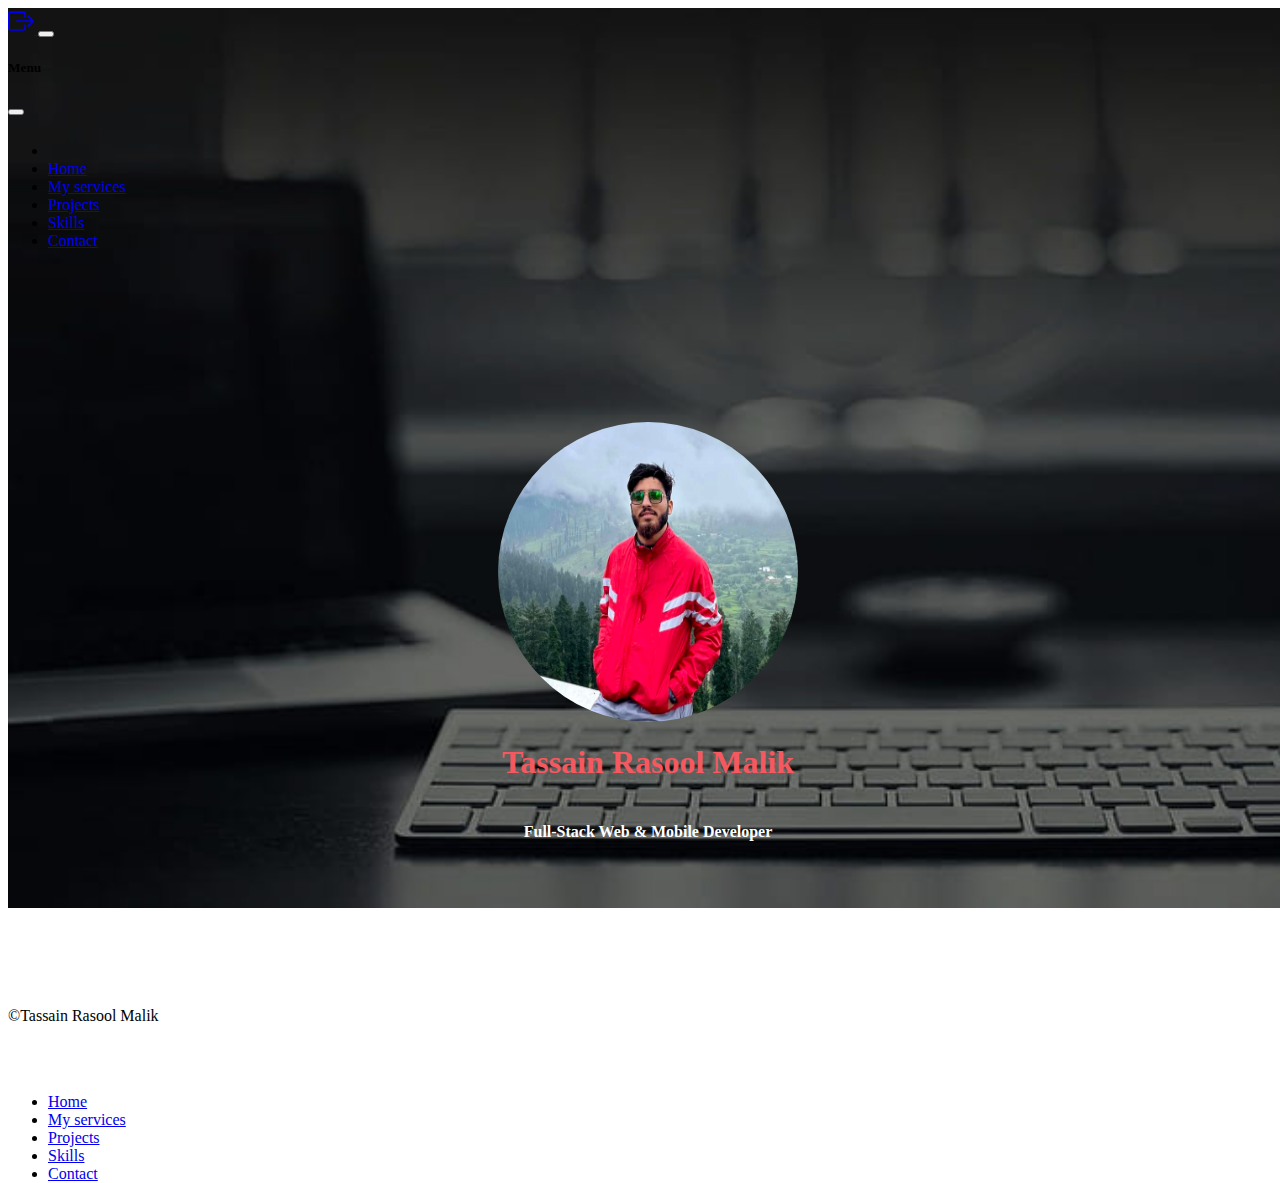
<file: index.html>
<!DOCTYPE html>
<html lang="en">

<head>
    <meta charset="UTF-8">
    <meta name="viewport" content="width=device-width, initial-scale=1.0">
    <title>Home</title>
    <link href="https://cdn.jsdelivr.net/npm/bootstrap@5.3.0-alpha2/dist/css/bootstrap.min.css" rel="stylesheet"
        integrity="sha384-aFq/bzH65dt+w6FI2ooMVUpc+21e0SRygnTpmBvdBgSdnuTN7QbdgL+OapgHtvPp" crossorigin="anonymous">
</head>
<style>
    /* body,
        html {
                overflow: hidden;
                height: 100%;
        } */

    #background-div {
        position: absolute;
        justify-content: center;
        align-items: center;
        width: 100%;
        height: 100vh;
        background-image: url(./contents/Images/portfolio-bg.jpg);
        background-size: cover;
        background-position: 'center';

    }

    #profile-pic {
        position: relative;
        z-index: 1;
        display: flex;
        justify-content: center;
        align-items: center;
        flex-direction: column;
        align-content: center;
        padding: 10%;
    }

    #round-img {
        position: relative;
        height: 300px;
        width: 300px;
        border-radius: 50%;
    }

    h1 {
        color: rgb(246, 88, 96);
        font-weight: bold;
    }

    h4 {
        color: white;
    }

    .center-content {
        display: flex;
        flex-direction: column;
        justify-content: center;
        align-items: center;
    }

    .page2 {
        padding-top: 30%;
    }

    footer {
        width: 100%;
    }
</style>



<body data-bs-theme="dark">

    <div class="page1">

        <section>
            <div id="background-div">
                <nav class="navbar navbar-expand-md bg-dark sticky-top border-bottom" data-bs-theme="dark">
                    <div class="container"> <a class="navbar-brand d-md-none" href="#">
                            <svg xmlns="http://www.w3.org/2000/svg" width="26" height="26" fill="currentColor"
                                class="bi bi-box-arrow-right" viewBox="0 0 16 16">
                                <path fill-rule="evenodd"
                                    d="M10 12.5a.5.5 0 0 1-.5.5h-8a.5.5 0 0 1-.5-.5v-9a.5.5 0 0 1 .5-.5h8a.5.5 0 0 1 .5.5v2a.5.5 0 0 0 1 0v-2A1.5 1.5 0 0 0 9.5 2h-8A1.5 1.5 0 0 0 0 3.5v9A1.5 1.5 0 0 0 1.5 14h8a1.5 1.5 0 0 0 1.5-1.5v-2a.5.5 0 0 0-1 0z" />
                                <path fill-rule="evenodd"
                                    d="M15.854 8.354a.5.5 0 0 0 0-.708l-3-3a.5.5 0 0 0-.708.708L14.293 7.5H5.5a.5.5 0 0 0 0 1h8.793l-2.147 2.146a.5.5 0 0 0 .708.708z" />
                            </svg>

                        </a> <button class="navbar-toggler" type="button" data-bs-toggle="offcanvas"
                            data-bs-target="#offcanvas" aria-controls="offcanvas" aria-label="Toggle navigation">
                            <span class="navbar-toggler-icon"></span> </button>
                        <div class="offcanvas offcanvas-end" tabindex="-1" id="offcanvas"
                            aria-labelledby="offcanvasLabel">
                            <div class="offcanvas-header">
                                <h5 class="offcanvas-title" id="offcanvasLabel">Menu</h5>
                                <button type="button" class="btn-close" data-bs-dismiss="offcanvas"
                                    aria-label="Close"></button>
                            </div>
                            <div class="offcanvas-body">
                                <ul class="navbar-nav flex-grow-1 justify-content-between">
                                    <li class="nav-item"><a class="nav-link" href="#" aria-label="Aperture">
                                            <svg class="bi" width="24" height="24" aria-hidden="true">
                                                <use xlink:href="#aperture">
                                                </use>
                                            </svg> </a></li>
                                    <li class="nav-item"><a class="nav-link" href="./index.html">Home</a></li>

                                    <li class="nav-item"><a class="nav-link"
                                            href="./contents/Services/myServices.html">My
                                            services</a></li>

                                    <li class="nav-item"><a class="nav-link"
                                            href="./contents/Projects/projects.html">Projects</a>
                                    </li>


                                    <li class="nav-item"><a class="nav-link"
                                            href="./contents/Skills/skills.html">Skills</a>
                                    </li>
                                    <!-- <li class="nav-item"><a class="nav-link"
                                            href="./contents/Hobbies/hobbies.html">Hobbbies</a>
                                    </li> -->
                                    <li class="nav-item"><a class="nav-link"
                                            href="./contents/Contact/contact.html">Contact</a>
                                    </li>


                                    <svg class="bi" width="24" height="24" aria-hidden="true">
                                        <use xlink:href="#cart"></use>
                                    </svg> </a></li>
                                </ul>
                            </div>
                        </div>
                    </div>
                </nav>
                <!-- Profile Pic -->

                <div id="profile-pic">
                    <img id="round-img" src="./contents/Images/Screenshot 2025-05-01 at 13.07.58.png"
                        alt="Tassain Rasool Malik">
                    <div class="center-content">
                        <h1>Tassain Rasool Malik</h1>
                        <h4>Full-Stack Web & Mobile Developer</h3>

                    </div>


                </div>

                <!-- footer -->
                <section class="container">
                    <div class="container">
                        <footer
                            class="d-flex flex-wrap justify-content-between align-items-center py-3 my-4 border-top">
                            <p class="col-md-4 mb-0 text-body-secondary">©Tassain Rasool Malik</p> <a href="/"
                                class="col-md-4 d-flex align-items-center justify-content-center mb-3 mb-md-0 me-md-auto link-body-emphasis text-decoration-none"
                                aria-label="Bootstrap"> <svg class="bi me-2" width="40" height="32" aria-hidden="true">
                                    <use xlink:href="#bootstrap"></use>
                                </svg> </a>
                            <ul class="nav col-md-4 justify-content-end ">
                                <li class="nav-item"><a class="nav-link text-white" href="./index.html">Home</a></li>

                                <li class="nav-item"><a class="nav-link text-white"
                                        href="./contents/Services/myServices.html">My
                                        services</a></li>

                                <li class="nav-item"><a class="nav-link text-white"
                                        href="./contents/Projects/projects.html">Projects</a>
                                </li>

                                <!-- <li class="nav-item"><a class="nav-link text-white"
                                        href="./contents/Hobbies/hobbies.html">Hobbbies</a>
                                </li> -->
                                <li class="nav-item"><a class="nav-link text-white"
                                        href="./contents/Skills/skills.html">Skills</a>
                                </li>
                                <li class="nav-item"><a class="nav-link text-white"
                                        href="./contents/Contact/contact.html">Contact</a>
                                </li>
                            </ul>
                        </footer>
                    </div>


                </section>

            </div>


        </section>

    </div>









    <script src="https://cdn.jsdelivr.net/npm/bootstrap@5.3.6/dist/js/bootstrap.bundle.min.js"
        integrity="sha384-j1CDi7MgGQ12Z7Qab0qlWQ/Qqz24Gc6BM0thvEMVjHnfYGF0rmFCozFSxQBxwHKO"
        crossorigin="anonymous"></script>
</body>



</html>
</file>
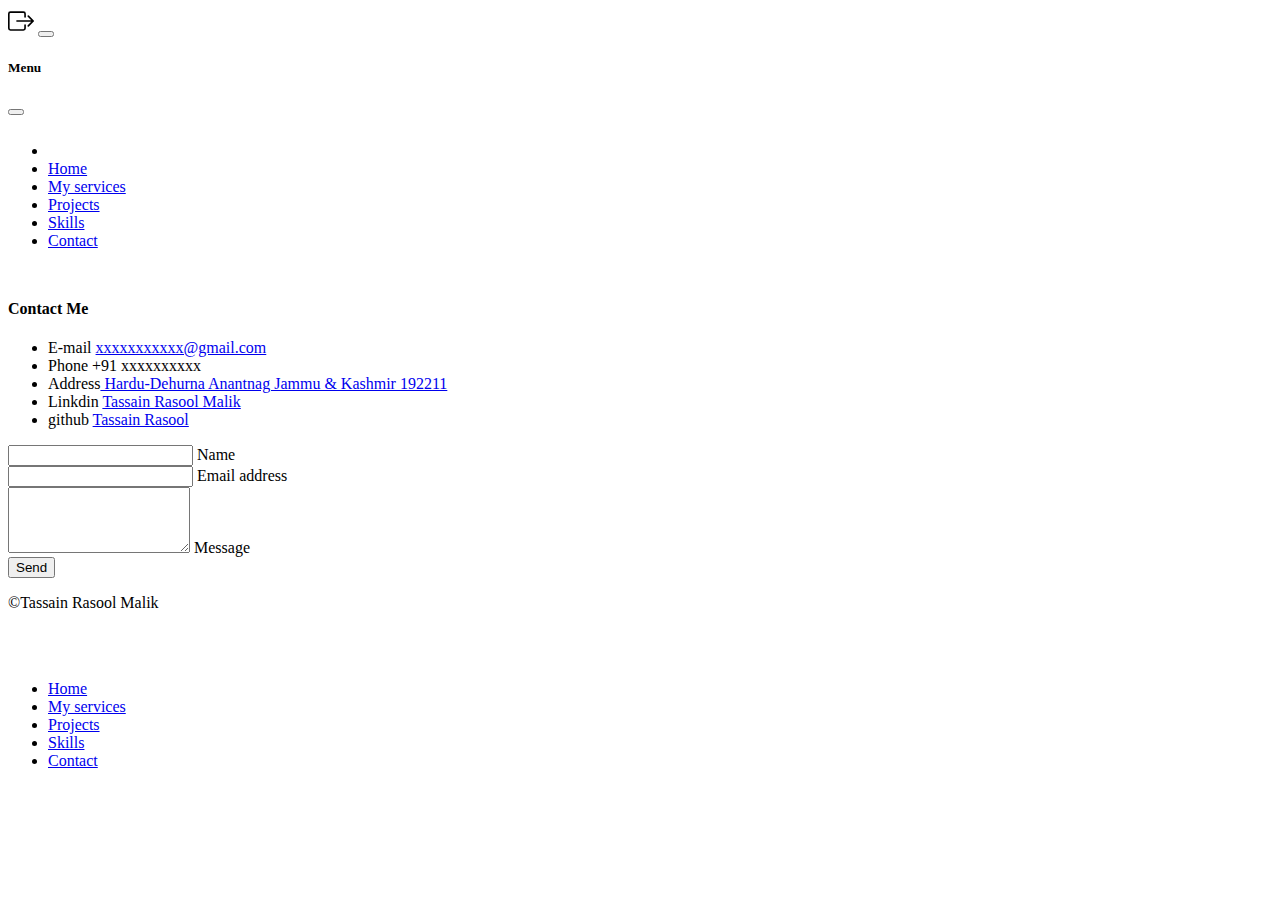
<file: contents/Contact/contact.html>
<!DOCTYPE html>
<html lang="en">

<head>
    <meta charset="UTF-8">
    <meta name="viewport" content="width=device-width, initial-scale=1.0">
    <title>Contact</title>
    <link href="https://cdn.jsdelivr.net/npm/bootstrap@5.3.0-alpha2/dist/css/bootstrap.min.css" rel="stylesheet"
        integrity="sha384-aFq/bzH65dt+w6FI2ooMVUpc+21e0SRygnTpmBvdBgSdnuTN7QbdgL+OapgHtvPp" crossorigin="anonymous">
</head>

<body data-bs-theme="dark">

    <section>
        <nav class="navbar navbar-expand-md bg-dark sticky-top border-bottom" data-bs-theme="dark">
            <div class="container">
                <svg xmlns="http://www.w3.org/2000/svg" width="26" height="26" fill="currentColor"
                    class="bi bi-box-arrow-right" viewBox="0 0 16 16">
                    <path fill-rule="evenodd"
                        d="M10 12.5a.5.5 0 0 1-.5.5h-8a.5.5 0 0 1-.5-.5v-9a.5.5 0 0 1 .5-.5h8a.5.5 0 0 1 .5.5v2a.5.5 0 0 0 1 0v-2A1.5 1.5 0 0 0 9.5 2h-8A1.5 1.5 0 0 0 0 3.5v9A1.5 1.5 0 0 0 1.5 14h8a1.5 1.5 0 0 0 1.5-1.5v-2a.5.5 0 0 0-1 0z" />
                    <path fill-rule="evenodd"
                        d="M15.854 8.354a.5.5 0 0 0 0-.708l-3-3a.5.5 0 0 0-.708.708L14.293 7.5H5.5a.5.5 0 0 0 0 1h8.793l-2.147 2.146a.5.5 0 0 0 .708.708z" />
                </svg>

                </a> <button class="navbar-toggler" type="button" data-bs-toggle="offcanvas" data-bs-target="#offcanvas"
                    aria-controls="offcanvas" aria-label="Toggle navigation">
                    <span class="navbar-toggler-icon"></span> </button>
                <div class="offcanvas offcanvas-end" tabindex="-1" id="offcanvas" aria-labelledby="offcanvasLabel">
                    <div class="offcanvas-header">
                        <h5 class="offcanvas-title" id="offcanvasLabel">Menu</h5>
                        <button type="button" class="btn-close" data-bs-dismiss="offcanvas" aria-label="Close"></button>
                    </div>
                    <div class="offcanvas-body">
                        <ul class="navbar-nav flex-grow-1 justify-content-between">
                            <li class="nav-item"><a class="nav-link" href="#" aria-label="Aperture">
                                    <svg class="bi" width="24" height="24" aria-hidden="true">
                                        <use xlink:href="#aperture">
                                        </use>
                                    </svg> </a></li>
                            <li class="nav-item"><a class="nav-link" href="./../../index.html">Home</a></li>

                            <li class="nav-item"><a class="nav-link" href="./../Services/myServices.html">My
                                    services</a></li>

                            <li class="nav-item"><a class="nav-link" href="./../Projects/projects.html">Projects</a>
                            </li>

                            <!-- <li class="nav-item"><a class="nav-link" href="./../Hobbies/hobbies.html">Hobbbies</a>
                            </li> -->
                            <li class="nav-item"><a class="nav-link" href="./../Skills/skills.html">Skills</a>
                            </li>
                            <li class="nav-item"><a class="nav-link" href="./contact.html">Contact</a>
                            </li>


                            <svg class="bi" width="24" height="24" aria-hidden="true">
                                <use xlink:href="#cart"></use>
                            </svg> </a></li>
                        </ul>
                    </div>
                </div>
            </div>
        </nav>
    </section>

    <section>
        <section class=" container">
            <!--Subsection title-->
            <h4 class="row mt-5 justify-content-center align-items-center ">Contact Me</h4>
            <section class="pb-4">
                <div class="border rounded-5">
                    <section class="w-100 p-4 d-flex pb-4">
                        <ul>
                            <li>E-mail <a href="https://mail.google.com/mail/?view=cm&fs=1&to=iamtassain.00@example.com"
                                    target="_blank">
                                    xxxxxxxxxxx@gmail.com
                                </a></li>
                            <li>Phone +91 xxxxxxxxxx</li>
                            <li> Address<a
                                    href="https://www.google.com/maps/search/?api=1&query=House of Tassain Rasool Malik, J6P3+PRF, Hardu Dehrana, Jammu and Kashmir 192211"
                                    target="_blank">
                                    Hardu-Dehurna Anantnag Jammu & Kashmir 192211
                                </a></li>
                            <li>Linkdin
                                <a href="https://www.linkedin.com/in/trm0229" target="_blank">
                                    Tassain Rasool Malik
                                </a>
                            </li>
                            <li>github 
                                <a href="https://github.com/TassainRasool" target="_blank">
                                Tassain Rasool 
                            </a></li>
                        </ul>
                    </section>

                </div>
            </section>
            <section class="pb-4">
                <div class="border rounded-5">

                    <section class=" p-4 d-flex justify-content-center pb-4">
                        <form style="width: 26rem;" action="https://api.web3forms.com/submit" method="POST">
                            <input type="hidden" name="access_key" value="2d9e93b4-d8b6-45f0-80ea-d930493d3310">
                            <!-- Name input -->
                            <div data-mdb-input-init="" class="form-outline mb-4" data-mdb-input-initialized="true">
                                <input type="text" name="name" id="form4Example1" class="form-control">
                                <label class="form-label" for="form4Example1" style="margin-left: 0px;" required>Name</label>
                                <div class="form-notch">
                                    <div class="form-notch-leading" style="width: 9px;"></div>
                                    <div class="form-notch-middle" style="width: 42.4px;"></div>
                                    <div class="form-notch-trailing"></div>
                                </div>
                            </div>


                            <!-- Email input -->
                            <div data-mdb-input-init="" class="form-outline mb-4" data-mdb-input-initialized="true">
                                <input type="email" name="email" id="form4Example2" class="form-control" required>
                                <label class="form-label" for="form4Example2" style="margin-left: 0px;">Email
                                    address</label>
                                <div class="form-notch">
                                    <div class="form-notch-leading" style="width: 9px;"></div>
                                    <div class="form-notch-middle" style="width: 88.8px;"></div>
                                    <div class="form-notch-trailing"></div>
                                </div>
                            </div>

                            <!-- Message input -->
                            <div data-mdb-input-init="" class="form-outline mb-4" data-mdb-input-initialized="true">
                                <textarea class="form-control" id="form4Example3" rows="4" name="message" required> </textarea>
                                <label class="form-label" for="form4Example3" style="margin-left: 0px;">Message</label>
                                <div class="form-notch">
                                    <div class="form-notch-leading" style="width: 9px;"></div>
                                    <div class="form-notch-middle" style="width: 60px;"></div>
                                    <div class="form-notch-trailing"></div>
                                </div>
                            </div>

                            <!-- Checkbox -->
                            <!-- <div class="form-check d-flex justify-content-center mb-4">
                                <input class="form-check-input me-2" type="checkbox" value="" id="form4Example4"
                                    checked="">
                                <label class="form-check-label" for="form4Example4">
                                    Send me a copy of this message
                                </label>
                            </div> -->

                            <!-- Submit button -->
                            <button data-mdb-ripple-init="" type="submit"
                                class="btn btn-primary btn-block mb-4">Send</button>
                        </form>
                    </section>

                </div>
            </section>
        </section>
    </section>

    <!--Footer-->
     <section>
            <div class="container">
                <footer class="d-flex flex-wrap justify-content-between align-items-center py-3 my-4 border-top">
                    <p class="col-md-4 mb-0 text-body-secondary">©Tassain Rasool Malik</p> <a href="/"
                        class="col-md-4 d-flex align-items-center justify-content-center mb-3 mb-md-0 me-md-auto link-body-emphasis text-decoration-none"
                        aria-label="Bootstrap"> <svg class="bi me-2" width="40" height="32" aria-hidden="true">
                            <use xlink:href="#bootstrap"></use>
                        </svg> </a>
                    <ul class="nav col-md-4 justify-content-end ">
                        <li class="nav-item"><a class="nav-link text-white" href="./../../index.html">Home</a></li>

                        <li class="nav-item"><a class="nav-link text-white" href="./../Services/myServices.html">My
                                services</a></li>

                        <li class="nav-item"><a class="nav-link text-white"
                                href="./../Projects/projects.html">Projects</a>
                        </li>
                        <li class="nav-item"><a class="nav-link text-white" href="./../Skills/skills.html">Skills</a>
                        </li>
                        <!-- <li class="nav-item"><a class="nav-link text-white"
                                href="./../Hobbies/hobbies.html">Hobbbies</a>
                        </li> -->

                        <li class="nav-item"><a class="nav-link text-white" href="./../Contact/contact.html">Contact</a>
                        </li>
                    </ul>
                </footer>
            </div>


    </section>




    <script src="https://cdn.jsdelivr.net/npm/bootstrap@5.3.6/dist/js/bootstrap.bundle.min.js"
        integrity="sha384-j1CDi7MgGQ12Z7Qab0qlWQ/Qqz24Gc6BM0thvEMVjHnfYGF0rmFCozFSxQBxwHKO"
        crossorigin="anonymous"></script>

</body>

</html>
</file>
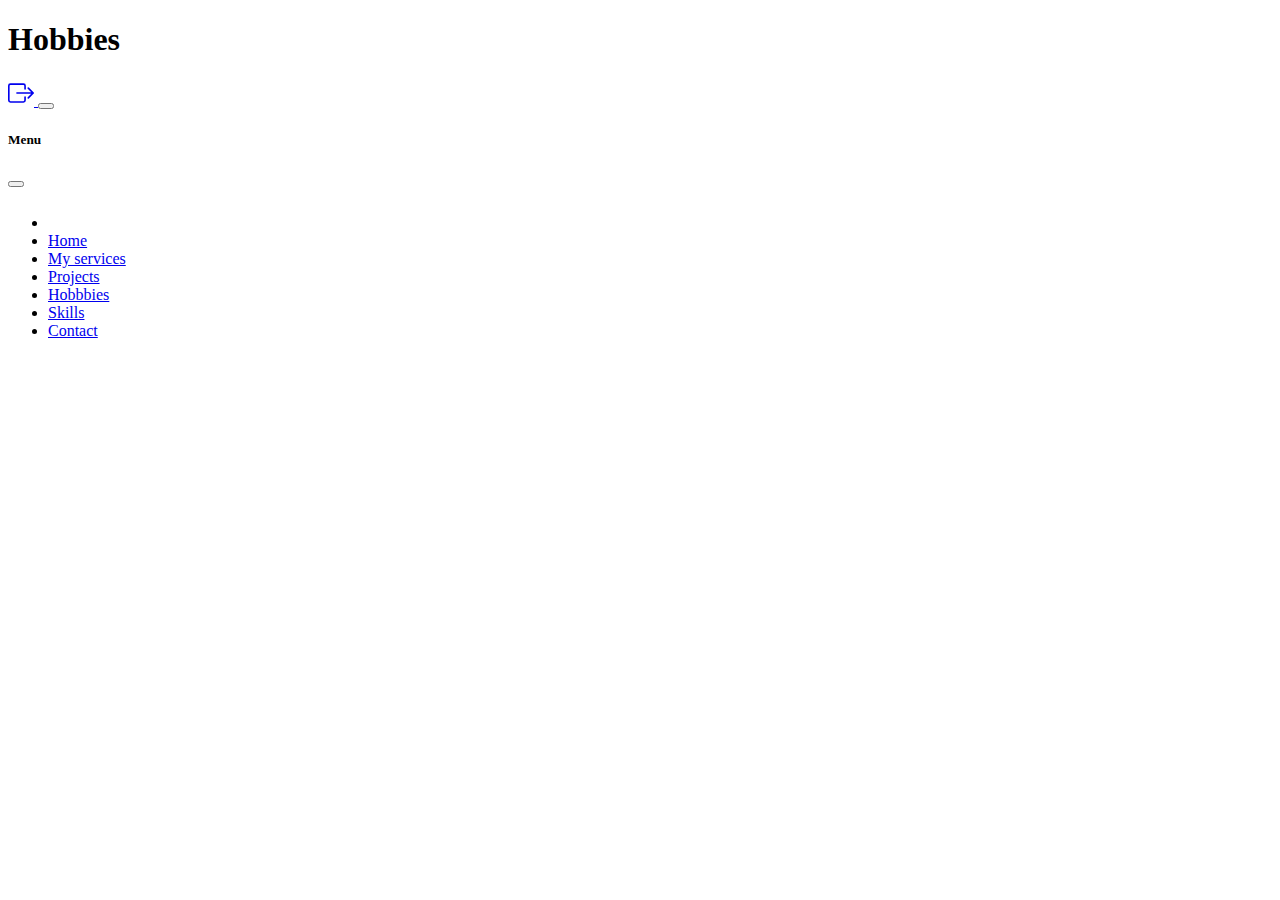
<file: contents/Hobbies/hobbies.html>
<!DOCTYPE html>
<html lang="en">
<head>
    <meta charset="UTF-8">
    <meta name="viewport" content="width=device-width, initial-scale=1.0">
    <title>Hobbies</title>
            <link href="https://cdn.jsdelivr.net/npm/bootstrap@5.3.0-alpha2/dist/css/bootstrap.min.css" rel="stylesheet"
                integrity="sha384-aFq/bzH65dt+w6FI2ooMVUpc+21e0SRygnTpmBvdBgSdnuTN7QbdgL+OapgHtvPp"
                crossorigin="anonymous">
</head>
<body>
    <h1>Hobbies</h1>
    

    <section>
                        <nav class="navbar navbar-expand-md bg-dark sticky-top border-bottom" data-bs-theme="dark">
                    <div class="container"> <a class="navbar-brand d-md-none" href="#">
                            <svg xmlns="http://www.w3.org/2000/svg" width="26" height="26" fill="currentColor"
                                class="bi bi-box-arrow-right" viewBox="0 0 16 16">
                                <path fill-rule="evenodd"
                                    d="M10 12.5a.5.5 0 0 1-.5.5h-8a.5.5 0 0 1-.5-.5v-9a.5.5 0 0 1 .5-.5h8a.5.5 0 0 1 .5.5v2a.5.5 0 0 0 1 0v-2A1.5 1.5 0 0 0 9.5 2h-8A1.5 1.5 0 0 0 0 3.5v9A1.5 1.5 0 0 0 1.5 14h8a1.5 1.5 0 0 0 1.5-1.5v-2a.5.5 0 0 0-1 0z" />
                                <path fill-rule="evenodd"
                                    d="M15.854 8.354a.5.5 0 0 0 0-.708l-3-3a.5.5 0 0 0-.708.708L14.293 7.5H5.5a.5.5 0 0 0 0 1h8.793l-2.147 2.146a.5.5 0 0 0 .708.708z" />
                            </svg>

                        </a> <button class="navbar-toggler" type="button" data-bs-toggle="offcanvas"
                            data-bs-target="#offcanvas" aria-controls="offcanvas" aria-label="Toggle navigation">
                            <span class="navbar-toggler-icon"></span> </button>
                        <div class="offcanvas offcanvas-end" tabindex="-1" id="offcanvas"
                            aria-labelledby="offcanvasLabel">
                            <div class="offcanvas-header">
                                <h5 class="offcanvas-title" id="offcanvasLabel">Menu</h5>
                                <button type="button" class="btn-close" data-bs-dismiss="offcanvas"
                                    aria-label="Close"></button>
                            </div>
                            <div class="offcanvas-body">
                                <ul class="navbar-nav flex-grow-1 justify-content-between">
                                    <li class="nav-item"><a class="nav-link" href="#" aria-label="Aperture">
                                            <svg class="bi" width="24" height="24" aria-hidden="true">
                                                <use xlink:href="#aperture">
                                                </use>
                                            </svg> </a></li>
                                    <li class="nav-item"><a class="nav-link" href="./../../index.html">Home</a></li>

                                    <li class="nav-item"><a class="nav-link"
                                            href="./../Services/myServices.html">My
                                            services</a></li>

                                    <li class="nav-item"><a class="nav-link"
                                            href="./../Projects/projects.html">Projects</a>
                                    </li>

                                    <li class="nav-item"><a class="nav-link"
                                            href="./hobbies.html">Hobbbies</a>
                                    </li>
                                    <li class="nav-item"><a class="nav-link"
                                            href="./../Skills/skills.html">Skills</a>
                                    </li>
                                    <li class="nav-item"><a class="nav-link"
                                            href="./../Contact/contact.html">Contact</a>
                                    </li>


                                    <svg class="bi" width="24" height="24" aria-hidden="true">
                                        <use xlink:href="#cart"></use>
                                    </svg> </a></li>
                                </ul>
                            </div>
                        </div>
                    </div>
                </nav>
    </section>


        <script src="https://cdn.jsdelivr.net/npm/bootstrap@5.3.6/dist/js/bootstrap.bundle.min.js"
                integrity="sha384-j1CDi7MgGQ12Z7Qab0qlWQ/Qqz24Gc6BM0thvEMVjHnfYGF0rmFCozFSxQBxwHKO"
                crossorigin="anonymous"></script>
                    </body>


</html>
</file>
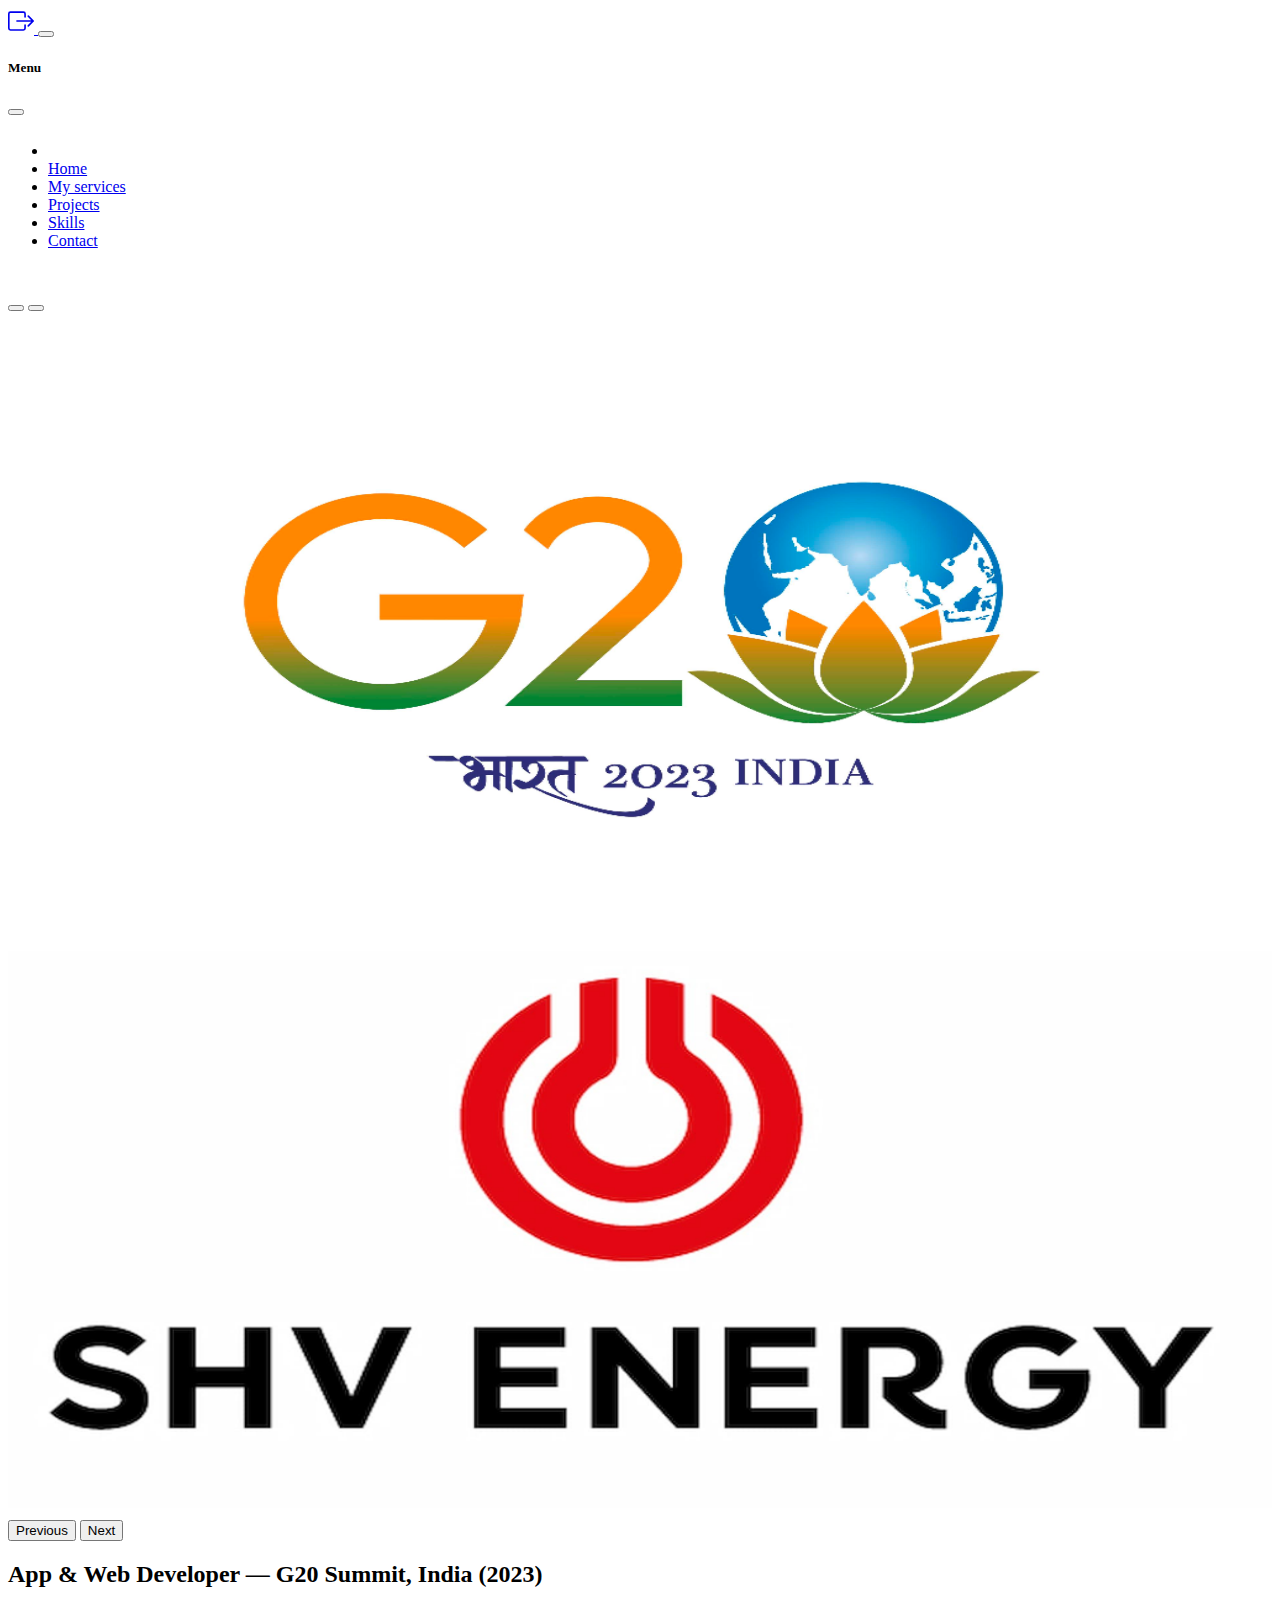
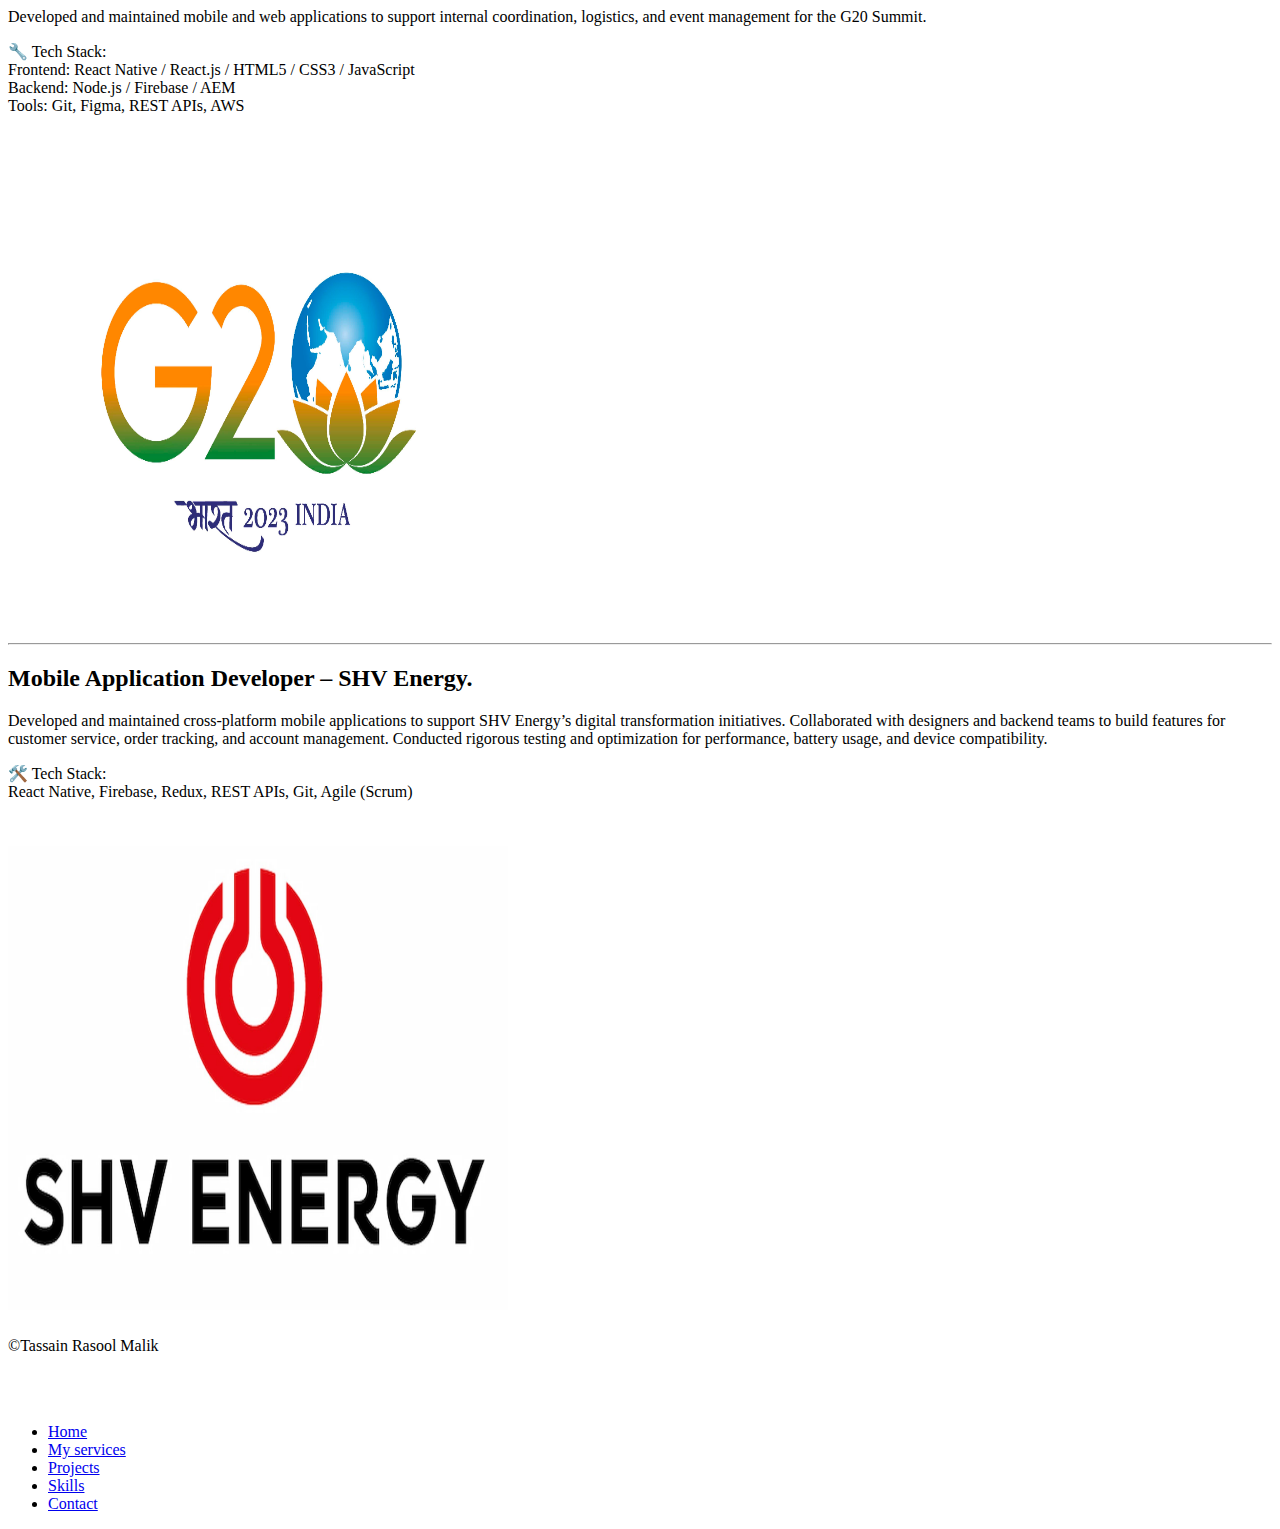
<file: contents/Projects/projects.html>
<!DOCTYPE html>
<html lang="en">

<head>
        <meta charset="UTF-8">
        <meta name="viewport" content="width=device-width, initial-scale=1.0">
        <title>Projects</title>
        <link href="https://cdn.jsdelivr.net/npm/bootstrap@5.3.0-alpha2/dist/css/bootstrap.min.css" rel="stylesheet"
                integrity="sha384-aFq/bzH65dt+w6FI2ooMVUpc+21e0SRygnTpmBvdBgSdnuTN7QbdgL+OapgHtvPp"
                crossorigin="anonymous">

        <style>
                html {
                        overflow: auto;
                }
        </style>


<body data-bs-theme="dark">

        <section>
                <nav class="navbar navbar-expand-md bg-dark sticky-top border-bottom" data-bs-theme="dark">
                        <div class="container"> <a class="navbar-brand d-md-none" href="#">
                                        <svg xmlns="http://www.w3.org/2000/svg" width="26" height="26"
                                                fill="currentColor" class="bi bi-box-arrow-right" viewBox="0 0 16 16">
                                                <path fill-rule="evenodd"
                                                        d="M10 12.5a.5.5 0 0 1-.5.5h-8a.5.5 0 0 1-.5-.5v-9a.5.5 0 0 1 .5-.5h8a.5.5 0 0 1 .5.5v2a.5.5 0 0 0 1 0v-2A1.5 1.5 0 0 0 9.5 2h-8A1.5 1.5 0 0 0 0 3.5v9A1.5 1.5 0 0 0 1.5 14h8a1.5 1.5 0 0 0 1.5-1.5v-2a.5.5 0 0 0-1 0z" />
                                                <path fill-rule="evenodd"
                                                        d="M15.854 8.354a.5.5 0 0 0 0-.708l-3-3a.5.5 0 0 0-.708.708L14.293 7.5H5.5a.5.5 0 0 0 0 1h8.793l-2.147 2.146a.5.5 0 0 0 .708.708z" />
                                        </svg>

                                </a> <button class="navbar-toggler" type="button" data-bs-toggle="offcanvas"
                                        data-bs-target="#offcanvas" aria-controls="offcanvas"
                                        aria-label="Toggle navigation">
                                        <span class="navbar-toggler-icon"></span> </button>
                                <div class="offcanvas offcanvas-end" tabindex="-1" id="offcanvas"
                                        aria-labelledby="offcanvasLabel">
                                        <div class="offcanvas-header">
                                                <h5 class="offcanvas-title" id="offcanvasLabel">Menu</h5>
                                                <button type="button" class="btn-close" data-bs-dismiss="offcanvas"
                                                        aria-label="Close"></button>
                                        </div>
                                        <div class="offcanvas-body">
                                                <ul class="navbar-nav flex-grow-1 justify-content-between">
                                                        <li class="nav-item"><a class="nav-link" href="#"
                                                                        aria-label="Aperture">
                                                                        <svg class="bi" width="24" height="24"
                                                                                aria-hidden="true">
                                                                                <use xlink:href="#aperture">
                                                                                </use>
                                                                        </svg> </a></li>
                                                        <li class="nav-item"><a class="nav-link"
                                                                        href="./../../index.html">Home</a></li>

                                                        <li class="nav-item"><a class="nav-link"
                                                                        href="./../Services/myServices.html">My
                                                                        services</a></li>

                                                        <li class="nav-item"><a class="nav-link"
                                                                        href="./projects.html">Projects</a>
                                                        </li>


                                                        <li class="nav-item"><a class="nav-link"
                                                                        href="./../Skills/skills.html">Skills</a>
                                                        </li>
                                                        <!-- <li class="nav-item"><a class="nav-link"
                                                                        href="./../Hobbies/hobbies.html">Hobbbies</a>
                                                        </li> -->
                                                        <li class="nav-item"><a class="nav-link"
                                                                        href="./../Contact/contact.html">Contact</a>
                                                        </li>


                                                        <svg class="bi" width="24" height="24" aria-hidden="true">
                                                                <use xlink:href="#cart"></use>
                                                        </svg> </a></li>
                                                </ul>
                                        </div>
                                </div>
                        </div>
                </nav>
        </section>

        <!-- Carousel-->
        <section>
                <div id="myCarousel" class="carousel slide mb-6" data-bs-ride="carousel">
                        <div class="carousel-indicators"> <button type="button" data-bs-target="#myCarousel"
                                        data-bs-slide-to="0" class="" aria-label="Slide 1"></button> <button
                                        type="button" data-bs-target="#myCarousel" data-bs-slide-to="1"
                                        aria-label="Slide 2" class="active" aria-current="true"></button>
                                <!-- To add one more slides un commit the below button -->
                                <!-- <button
                                        type="button" data-bs-target="#myCarousel" data-bs-slide-to="2"
                                        aria-label="Slide 3" class=""></button>  -->
                        </div>
                        <div class="carousel-inner ">
                                <div class="carousel-item"> <img src="./../Images/g20Logo.png" alt="G20 Logo"
                                                aria-hidden="true" class="bd-placeholder-img " height="600"
                                                preserveAspectRatio="xMidYMid slice" width="100%"
                                                xmlns="http://www.w3.org/2000/svg">
                                        <rect width="100%" height="100%" fill="var(--bs-secondary-color)">
                                        </rect>
                                        </img>
                                </div>
                                <div class="carousel-item active "> <img src="./../Images/shv.png" aria-hidden="true"
                                                class="bd-placeholder-img " height="600"
                                                preserveAspectRatio="xMidYMid slice" width="100%"
                                                xmlns="http://www.w3.org/2000/svg">
                                        <rect width="100%" height="100%" fill="var(--bs-secondary-color)">
                                        </rect>
                                        </img>
                                </div>

                                <!-- To add one more images uncommit the below div -->
                                <!-- <div class="carousel-item active"> <img src="./../Images/shv.png" aria-hidden="true" class="bd-placeholder-img "
                                                height="100%" preserveAspectRatio="xMidYMid slice" width="100%"
                                                xmlns="http://www.w3.org/2000/svg">
                                                <rect width="100%" height="100%" fill="var(--bs-secondary-color)">
                                                </rect>
                                        </img>
                                </div> -->
                        </div>
                        <button class="carousel-control-prev" type="button" data-bs-target="#myCarousel"
                                data-bs-slide="prev"> <span class="carousel-control-prev-icon"
                                        aria-hidden="true"></span> <span class="visually-hidden">Previous</span>
                        </button>
                        <button class="carousel-control-next" type="button" data-bs-target="#myCarousel"
                                data-bs-slide="next"> <span class="carousel-control-next-icon"
                                        aria-hidden="true"></span> <span class="visually-hidden">Next</span> </button>
                </div>
        </section>

        <section class="container">
                <div class="container marketing my-4"> <!-- Three columns of text below the carousel -->
                        <div class="row featurette">
                                <div class="col-md-7">
                                        <h2 class="featurette-heading fw-normal lh-1">App & Web Developer — G20 Summit,
                                                India (2023)</h2>
                                        <p class="lead">Developed and maintained mobile and web applications to support
                                                internal coordination, logistics, and event management for the G20
                                                Summit.</p>
                                        <p>🔧 Tech Stack:<br>
                                                Frontend: React Native / React.js / HTML5 / CSS3 / JavaScript<br>
                                                Backend: Node.js / Firebase / AEM<br>
                                                Tools: Git, Figma, REST APIs, AWS</p>

                                </div>
                                <div class="col-md-5"> <img src="./../Images/g20Logo.png"
                                                aria-label="Placeholder: 500x500"
                                                class="bd-placeholder-img bd-placeholder-img-lg featurette-image img-fluid mx-auto"
                                                height="500" preserveAspectRatio="xMidYMid slice" role="img"
                                                width="500">
                                        <title>Placeholder</title>
                                        <rect width="100%" height="100%" fill="var(--bs-secondary-bg)"></rect>
                                        <text x="50%" y="50%" fill="var(--bs-secondary-color)" dy=".3em"></text>
                                        </img>
                                </div>
                        </div>

                        <hr class="featurette-divider">


                        <div class="row featurette">
                                <div class="col-md-7 order-md-2">
                                        <h2 class="featurette-heading fw-normal lh-1">Mobile Application Developer – SHV
                                                Energy.</h2>
                                        <p class="lead">Developed and maintained cross-platform mobile applications to
                                                support SHV Energy’s digital transformation initiatives.
                                                Collaborated with designers and backend teams to build features for
                                                customer service, order tracking, and account management.
                                                Conducted rigorous testing and optimization for performance, battery
                                                usage, and device compatibility.</p>
                                        <p>🛠️ Tech Stack:<br>
                                                React Native, Firebase, Redux, REST APIs, Git, Agile (Scrum)</p>
                                </div>
                                <div class="col-md-5 order-md-1"> <img src="./../Images/shv.png"
                                                aria-label="Placeholder: 500x500"
                                                class="bd-placeholder-img bd-placeholder-img-lg featurette-image img-fluid mx-auto"
                                                height="500" preserveAspectRatio="xMidYMid slice" role="img"
                                                width="500">
                                        <title>Placeholder</title>
                                        <rect width="100%" height="100%" fill="var(--bs-secondary-bg)"></rect>
                                        <text x="50%" y="50%" fill="var(--bs-secondary-color)" dy=".3em"></text>
                                        </img>
                                </div>
                        </div>

                        <!-- To add one more section un commit the below div -->
                        <!-- <div class="row featurette">
                                <div class="col-md-7">
                                        <h2 class="featurette-heading fw-normal lh-1">And lastly, this one. <span
                                                        class="text-body-secondary">Checkmate.</span></h2>
                                        <p class="lead">And yes, this is the last block of representative placeholder
                                                content. Again, not really intended to be actually read, simply here to
                                                give you a better view of what this would look like with some actual
                                                content. Your content.</p>
                                </div>
                                <div class="col-md-5"> <svg aria-label="Placeholder: 500x500"
                                                class="bd-placeholder-img bd-placeholder-img-lg featurette-image img-fluid mx-auto"
                                                height="500" preserveAspectRatio="xMidYMid slice" role="img" width="500"
                                                xmlns="http://www.w3.org/2000/svg">
                                                <title>Placeholder</title>
                                                <rect width="100%" height="100%" fill="var(--bs-secondary-bg)"></rect>
                                                <text x="50%" y="50%" fill="var(--bs-secondary-color)"
                                                        dy=".3em">500x500</text>
                                        </svg> </div>
                        </div> -->
                </div>
        </section>





        </div>

        <!-- footer -->
        <section class="container">
                <div class="container">
                        <footer
                                class="d-flex flex-wrap justify-content-between align-items-center py-3 my-4 border-top">
                                <p class="col-md-4 mb-0 text-body-secondary">©Tassain Rasool Malik</p> <a href="/"
                                        class="col-md-4 d-flex align-items-center justify-content-center mb-3 mb-md-0 me-md-auto link-body-emphasis text-decoration-none"
                                        aria-label="Bootstrap"> <svg class="bi me-2" width="40" height="32"
                                                aria-hidden="true">
                                                <use xlink:href="#bootstrap"></use>
                                        </svg> </a>
                                <ul class="nav col-md-4 justify-content-end">
                                        <li class="nav-item"><a class="nav-link text-white"
                                                        href="./../../index.html">Home</a></li>

                                        <li class="nav-item"><a class="nav-link text-white"
                                                        href="./../Services/myServices.html">My
                                                        services</a></li>

                                        <li class="nav-item"><a class="nav-link text-white"
                                                        href="./projects.html">Projects</a>
                                        </li>

                                        <!-- <li class="nav-item"><a class="nav-link text-white"
                                                        href="./../Hobbies/hobbies.html">Hobbbies</a>
                                        </li> -->
                                        <li class="nav-item"><a class="nav-link text-white"
                                                        href="./../Skills/skills.html">Skills</a>
                                        </li>
                                        <li class="nav-item"><a class="nav-link text-white"
                                                        href="./../Contact/contact.html">Contact</a>
                                        </li>
                                </ul>
                        </footer>
                </div>


        </section>


        <script src="https://cdn.jsdelivr.net/npm/bootstrap@5.3.6/dist/js/bootstrap.bundle.min.js"
                integrity="sha384-j1CDi7MgGQ12Z7Qab0qlWQ/Qqz24Gc6BM0thvEMVjHnfYGF0rmFCozFSxQBxwHKO"
                crossorigin="anonymous"></script>

</body>

</html>
</file>
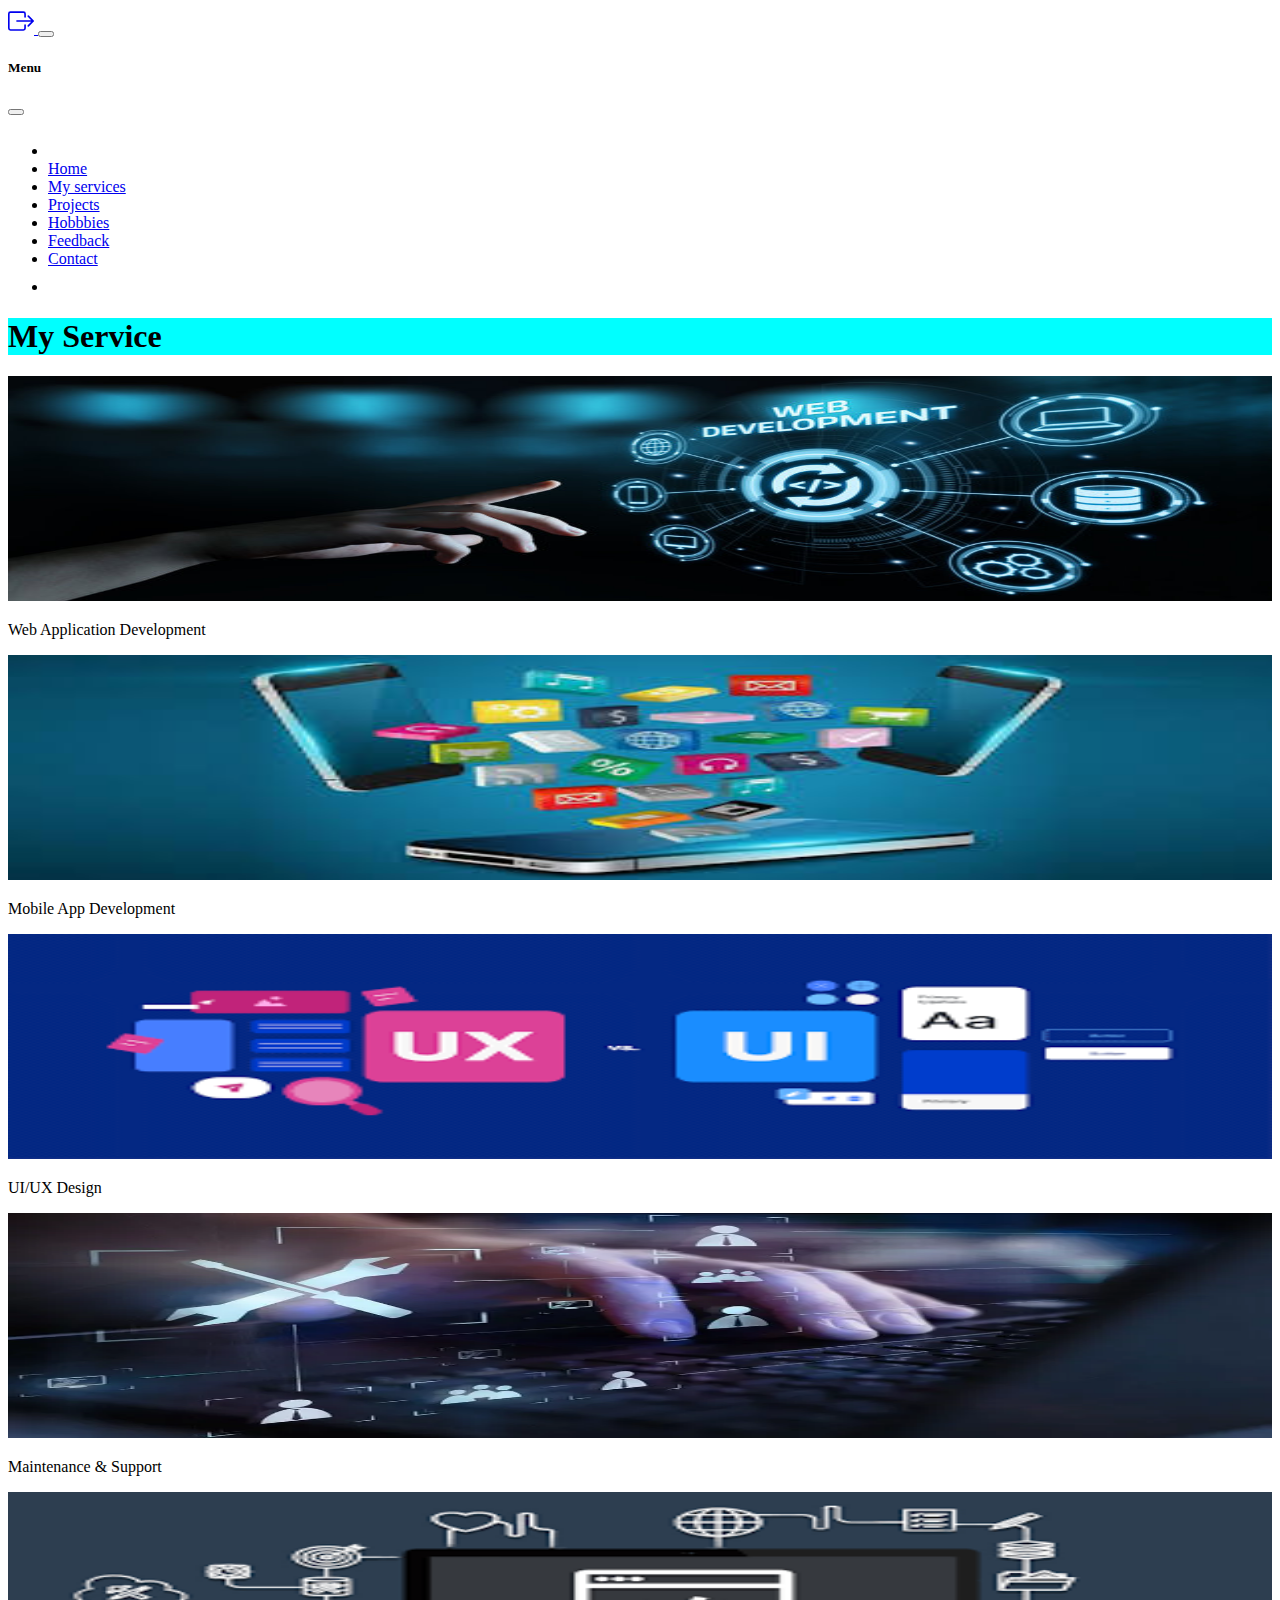
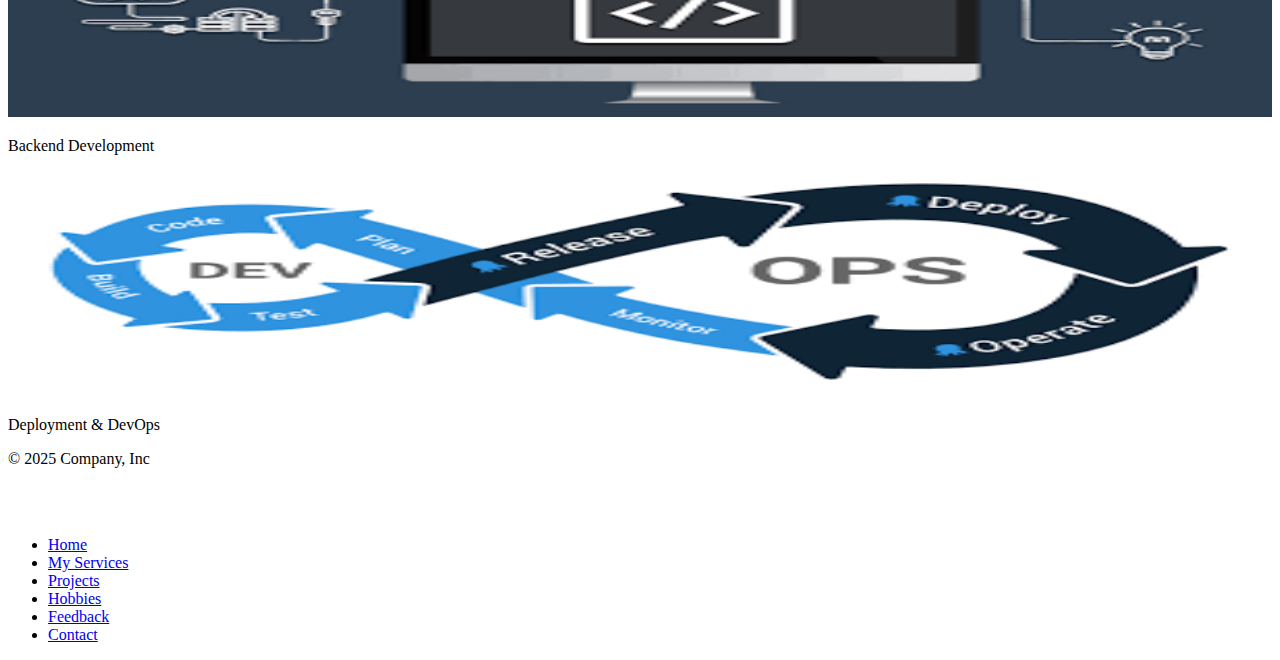
<file: contents/Services/myServices.html>
<!DOCTYPE html>
<html lang="en">

<head>
        <meta charset="UTF-8">
        <meta name="viewport" content="width=device-width, initial-scale=1.0">
        <title>My Services</title>
        <link href="https://cdn.jsdelivr.net/npm/bootstrap@5.3.0-alpha2/dist/css/bootstrap.min.css" rel="stylesheet"
                integrity="sha384-aFq/bzH65dt+w6FI2ooMVUpc+21e0SRygnTpmBvdBgSdnuTN7QbdgL+OapgHtvPp"
                crossorigin="anonymous">
        <style>
                #top-section {
                        background-color: aqua;
                }
        </style>
</head>

<body>
        <section>
                <nav class="navbar navbar-expand-md bg-dark sticky-top border-bottom" data-bs-theme="dark">
                        <div class="container"> <a class="navbar-brand d-md-none" href="#">
                                        <svg xmlns="http://www.w3.org/2000/svg" width="26" height="26"
                                                fill="currentColor" class="bi bi-box-arrow-right" viewBox="0 0 16 16">
                                                <path fill-rule="evenodd"
                                                        d="M10 12.5a.5.5 0 0 1-.5.5h-8a.5.5 0 0 1-.5-.5v-9a.5.5 0 0 1 .5-.5h8a.5.5 0 0 1 .5.5v2a.5.5 0 0 0 1 0v-2A1.5 1.5 0 0 0 9.5 2h-8A1.5 1.5 0 0 0 0 3.5v9A1.5 1.5 0 0 0 1.5 14h8a1.5 1.5 0 0 0 1.5-1.5v-2a.5.5 0 0 0-1 0z" />
                                                <path fill-rule="evenodd"
                                                        d="M15.854 8.354a.5.5 0 0 0 0-.708l-3-3a.5.5 0 0 0-.708.708L14.293 7.5H5.5a.5.5 0 0 0 0 1h8.793l-2.147 2.146a.5.5 0 0 0 .708.708z" />
                                        </svg>

                                </a> <button class="navbar-toggler" type="button" data-bs-toggle="offcanvas"
                                        data-bs-target="#offcanvas" aria-controls="offcanvas"
                                        aria-label="Toggle navigation">
                                        <span class="navbar-toggler-icon"></span> </button>
                                <div class="offcanvas offcanvas-end" tabindex="-1" id="offcanvas"
                                        aria-labelledby="offcanvasLabel">
                                        <div class="offcanvas-header">
                                                <h5 class="offcanvas-title" id="offcanvasLabel">Menu</h5> <button
                                                        type="button" class="btn-close" data-bs-dismiss="offcanvas"
                                                        aria-label="Close"></button>
                                        </div>
                                        <div class="offcanvas-body">
                                                <ul class="navbar-nav flex-grow-1 justify-content-between">
                                                        <li class="nav-item"><a class="nav-link" href="#"
                                                                        aria-label="Aperture">
                                                                        <svg class="bi" width="24" height="24"
                                                                                aria-hidden="true">
                                                                                <use xlink:href="#aperture"></use>
                                                                        </svg> </a></li>
                                                        <li class="nav-item"><a class="nav-link"
                                                                        href="./../../index.html">Home</a></li>
                                                        <li class="nav-item"><a class="nav-link"
                                                                        href="./contents/Services/myServices.html">My
                                                                        services</a></li>

                                                        <li class="nav-item"><a class="nav-link"
                                                                        href="./contents/Projects/projects.html">Projects</a>
                                                        </li>


                                                        <li class="nav-item"><a class="nav-link" href="#">Hobbbies</a>
                                                        </li>
                                                        <li class="nav-item"><a class="nav-link" href="#">Feedback</a>
                                                        </li>
                                                        <li class="nav-item"><a class="nav-link" href="#">Contact</a>
                                                        </li>
                                                        <li class="nav-item"><a class="nav-link" href="#"
                                                                        aria-label="Cart">
                                                                        <svg class="bi" width="24" height="24"
                                                                                aria-hidden="true">
                                                                                <use xlink:href="#cart"></use>
                                                                        </svg> </a></li>
                                                </ul>
                                        </div>
                                </div>
                        </div>
                </nav>
        </section>

        <section id="top-section" class="text-center py-5">
                <div class="row py-lg-5">
                        <div class="col-lg-6 col-md-8 mx-auto">
                                <h1 class="fw-light">My Service</h1>
                                <p class="lead text-body-secondary"></p>

                        </div>
                </div>
        </section>


        <section class="container mt-5">
                <div class="album bg-body-tertiary">
                        <div class="container">
                                <div class="row row-cols-1 row-cols-sm-2 row-cols-md-3 g-3">

                                        <div class="col">
                                                <div class="card shadow-sm"> <img src="./../Images/thumbnail1.jpg"
                                                                alt="Web Application Development image"
                                                                class="bd-placeholder-img card-img-top" height="225"
                                                                preserveAspectRatio="xMidYMid slice" role="img"
                                                                width="100%" xmlns="http://www.w3.org/2000/svg">
                                                        <title>Placeholder</title>
                                                        <rect width="100%" height="100%" fill="#55595c"></rect>

                                                        </img>
                                                        <div class="card-body">
                                                                <p class="card-text">Web Application Development</p>

                                                        </div>
                                                </div>
                                        </div>
                                        <div class="col">
                                                <div class="card shadow-sm"> <img src="./../Images/thumbnail2.jpeg"
                                                                alt="Mobile App Development image"
                                                                class="bd-placeholder-img card-img-top" height="225"
                                                                preserveAspectRatio="xMidYMid slice" role="img"
                                                                width="100%" xmlns="http://www.w3.org/2000/svg">
                                                        <title>Placeholder</title>
                                                        <rect width="100%" height="100%" fill="#55595c"></rect>

                                                        </img>
                                                        <div class="card-body">
                                                                <p class="card-text">Mobile App Development</p>

                                                        </div>
                                                </div>
                                        </div>
                                        <div class="col">
                                                <div class="card shadow-sm"> <img src="./../Images/thumbnail3.png"
                                                                alt="UI/UX Design image"
                                                                class="bd-placeholder-img card-img-top" height="225"
                                                                preserveAspectRatio="xMidYMid slice" role="img"
                                                                width="100%" xmlns="http://www.w3.org/2000/svg">
                                                        <title>Placeholder</title>
                                                        <rect width="100%" height="100%" fill="#55595c"></rect>

                                                        </img>
                                                        <div class="card-body">
                                                                <p class="card-text">UI/UX Design</p>

                                                        </div>
                                                </div>
                                        </div>
                                        <div class="col">
                                                <div class="card shadow-sm"> <img src="./../Images/thumbnail4.webp"
                                                                alt="Maintenance & Support image"
                                                                class="bd-placeholder-img card-img-top" height="225"
                                                                preserveAspectRatio="xMidYMid slice" role="img"
                                                                width="100%" xmlns="http://www.w3.org/2000/svg">
                                                        <title>Placeholder</title>
                                                        <rect width="100%" height="100%" fill="#55595c"></rect>

                                                        </img>
                                                        <div class="card-body">
                                                                <p class="card-text">Maintenance & Support</p>

                                                        </div>
                                                </div>
                                        </div>

                                        <div class="col">
                                                <div class="card shadow-sm"> <img src="./../Images/thumbnail5.png"
                                                                alt="Backend Development image"
                                                                class="bd-placeholder-img card-img-top" height="225"
                                                                preserveAspectRatio="xMidYMid slice" role="img"
                                                                width="100%" xmlns="http://www.w3.org/2000/svg">
                                                        <title>Placeholder</title>
                                                        <rect width="100%" height="100%" fill="#55595c"></rect>

                                                        </img>
                                                        <div class="card-body">
                                                                <p class="card-text">Backend Development</p>

                                                        </div>
                                                </div>
                                        </div>
                                        <div class="col">
                                                <div class="card shadow-sm"> <img src="./../Images/thumbnail6.png"
                                                                alt="Deployment & DevOps image"
                                                                class="bd-placeholder-img card-img-top" height="225"
                                                                preserveAspectRatio="xMidYMid slice" role="img"
                                                                width="100%" xmlns="http://www.w3.org/2000/svg">
                                                        <title>Placeholder</title>
                                                        <rect width="100%" height="100%" fill="#55595c"></rect>

                                                        </img>
                                                        <div class="card-body">
                                                                <p class="card-text">Deployment & DevOps</p>
                                                        </div>
                                                </div>
                                        </div>
                                </div>
                        </div>
                </div>
        </section>

        <!-- footer -->
        <section class="container">
                <div class="container">
                        <footer
                                class="d-flex flex-wrap justify-content-between align-items-center py-3 my-4 border-top">
                                <p class="col-md-4 mb-0 text-body-secondary">© 2025 Company, Inc</p> <a href="/"
                                        class="col-md-4 d-flex align-items-center justify-content-center mb-3 mb-md-0 me-md-auto link-body-emphasis text-decoration-none"
                                        aria-label="Bootstrap"> <svg class="bi me-2" width="40" height="32"
                                                aria-hidden="true">
                                                <use xlink:href="#bootstrap"></use>
                                        </svg> </a>
                                <ul class="nav col-md-4 justify-content-end">
                                        <li class="nav-item"><a href="./../../index.html"
                                                        class="nav-link px-2 text-body-secondary">Home</a></li>

                                        <li class="nav-item"><a href="./myServices.html"
                                                        class="nav-link px-2 text-body-secondary">My
                                                        Services</a></li>
                                        <li class="nav-item"><a href="#"
                                                        class="nav-link px-2 text-body-secondary">Projects</a></li>
                                        <li class="nav-item"><a href="#"
                                                        class="nav-link px-2 text-body-secondary">Hobbies</a></li>
                                        <li class="nav-item"><a href="#"
                                                        class="nav-link px-2 text-body-secondary">Feedback</a></li>
                                        <li class="nav-item"><a href="#"
                                                        class="nav-link px-2 text-body-secondary">Contact</a></li>
                                </ul>
                        </footer>
                </div>


        </section>







        <script src="https://cdn.jsdelivr.net/npm/bootstrap@5.3.6/dist/js/bootstrap.bundle.min.js"
                integrity="sha384-j1CDi7MgGQ12Z7Qab0qlWQ/Qqz24Gc6BM0thvEMVjHnfYGF0rmFCozFSxQBxwHKO"
                crossorigin="anonymous"></script>

</body>

</html>
</file>
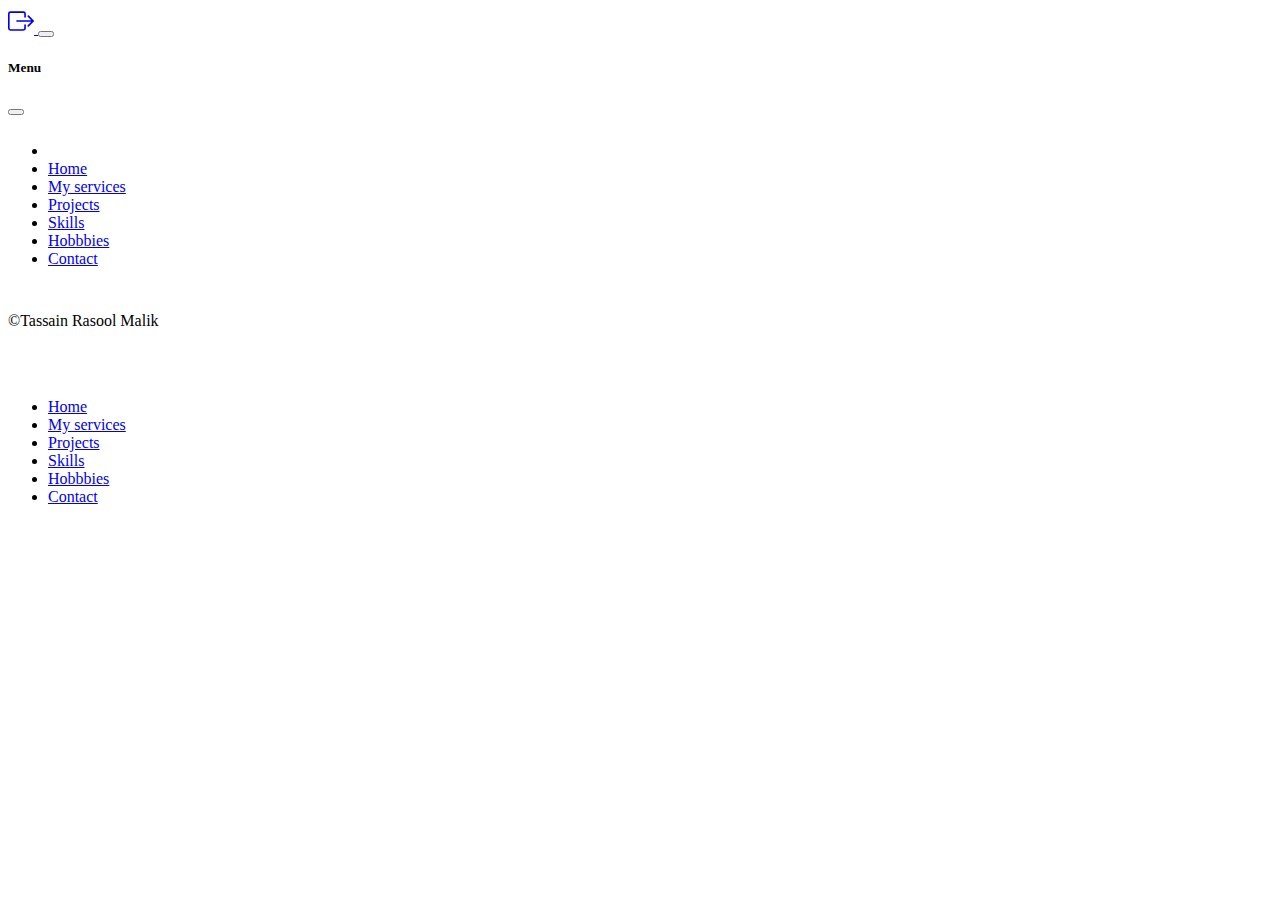
<file: contents/Skills/skills.html>
<!DOCTYPE html>
<html lang="en">

<head>
    <meta charset="UTF-8">
    <meta name="viewport" content="width=device-width, initial-scale=1.0">
    <title>Skills</title>
    <link href="https://cdn.jsdelivr.net/npm/bootstrap@5.3.0-alpha2/dist/css/bootstrap.min.css" rel="stylesheet"
        integrity="sha384-aFq/bzH65dt+w6FI2ooMVUpc+21e0SRygnTpmBvdBgSdnuTN7QbdgL+OapgHtvPp" crossorigin="anonymous">
</head>


<body data-bs-theme="dark">
    <div>
        <Section>
            <nav class="navbar navbar-expand-md --bs-danger-bg-subtle sticky-top border-bottom">
                <div class="container"> <a class="navbar-brand d-md-none" href="#">
                        <svg xmlns="http://www.w3.org/2000/svg" width="26" height="26" fill="currentColor"
                            class="bi bi-box-arrow-right" viewBox="0 0 16 16">
                            <path fill-rule="evenodd"
                                d="M10 12.5a.5.5 0 0 1-.5.5h-8a.5.5 0 0 1-.5-.5v-9a.5.5 0 0 1 .5-.5h8a.5.5 0 0 1 .5.5v2a.5.5 0 0 0 1 0v-2A1.5 1.5 0 0 0 9.5 2h-8A1.5 1.5 0 0 0 0 3.5v9A1.5 1.5 0 0 0 1.5 14h8a1.5 1.5 0 0 0 1.5-1.5v-2a.5.5 0 0 0-1 0z" />
                            <path fill-rule="evenodd"
                                d="M15.854 8.354a.5.5 0 0 0 0-.708l-3-3a.5.5 0 0 0-.708.708L14.293 7.5H5.5a.5.5 0 0 0 0 1h8.793l-2.147 2.146a.5.5 0 0 0 .708.708z" />
                        </svg>

                    </a> <button class="navbar-toggler" type="button" data-bs-toggle="offcanvas"
                        data-bs-target="#offcanvas" aria-controls="offcanvas" aria-label="Toggle navigation">
                        <span class="navbar-toggler-icon"></span> </button>
                    <div class="offcanvas offcanvas-end" tabindex="-1" id="offcanvas" aria-labelledby="offcanvasLabel">
                        <div class="offcanvas-header">
                            <h5 class="offcanvas-title" id="offcanvasLabel">Menu</h5>
                            <button type="button" class="btn-close" data-bs-dismiss="offcanvas"
                                aria-label="Close"></button>
                        </div>
                        <div class="offcanvas-body">
                            <ul class="navbar-nav flex-grow-1 justify-content-between">
                                <li class="nav-item"><a class="nav-link" href="#" aria-label="Aperture">
                                        <svg class="bi" width="24" height="24" aria-hidden="true">
                                            <use xlink:href="#aperture">
                                            </use>
                                        </svg> </a></li>
                                <li class="nav-item"><a class="nav-link" href="./../../index.html">Home</a></li>

                                <li class="nav-item"><a class="nav-link" href="./../Services/myServices.html">My
                                        services</a></li>

                                <li class="nav-item"><a class="nav-link" href="./../Projects/projects.html">Projects</a>
                                </li>
 <li class="nav-item"><a class="nav-link" href="./skills.html">Skills</a>
                                </li>
                                <li class="nav-item"><a class="nav-link" href="./../Hobbies/hobbies.html">Hobbbies</a>
                                </li>
                               
                                <li class="nav-item"><a class="nav-link" href="./../Contact/contact.html">Contact</a>
                                </li>


                                <svg class="bi" width="24" height="24" aria-hidden="true">
                                    <use xlink:href="#cart"></use>
                                </svg> </a></li>
                            </ul>
                        </div>
                    </div>
                </div>
            </nav>
        </Section>




    </div>









    <!-- footer -->
    <section>

        <section class="container">
            <div class="container">
                <footer class="d-flex flex-wrap justify-content-between align-items-center py-3 my-4 border-top">
                    <p class="col-md-4 mb-0 text-body-secondary">©Tassain Rasool Malik</p> <a href="/"
                        class="col-md-4 d-flex align-items-center justify-content-center mb-3 mb-md-0 me-md-auto link-body-emphasis text-decoration-none"
                        aria-label="Bootstrap"> <svg class="bi me-2" width="40" height="32" aria-hidden="true">
                            <use xlink:href="#bootstrap"></use>
                        </svg> </a>
                    <ul class="nav col-md-4 justify-content-end ">
                        <li class="nav-item"><a class="nav-link text-white" href="./../../index.html">Home</a></li>

                        <li class="nav-item"><a class="nav-link text-white" href="./../Services/myServices.html">My
                                services</a></li>

                        <li class="nav-item"><a class="nav-link text-white"
                                href="./../Projects/projects.html">Projects</a>
                        </li>
                        <li class="nav-item"><a class="nav-link text-white" href="./skills.html">Skills</a>
                        </li>
                        <li class="nav-item"><a class="nav-link text-white"
                                href="./../Hobbies/hobbies.html">Hobbbies</a>
                        </li>

                        <li class="nav-item"><a class="nav-link text-white" href="./../Contact/contact.html">Contact</a>
                        </li>
                    </ul>
                </footer>
            </div>


        </section>
    </section>


    <script src="https://cdn.jsdelivr.net/npm/bootstrap@5.3.6/dist/js/bootstrap.bundle.min.js"
        integrity="sha384-j1CDi7MgGQ12Z7Qab0qlWQ/Qqz24Gc6BM0thvEMVjHnfYGF0rmFCozFSxQBxwHKO"
        crossorigin="anonymous"></script>


</body>

</html>
</file>
